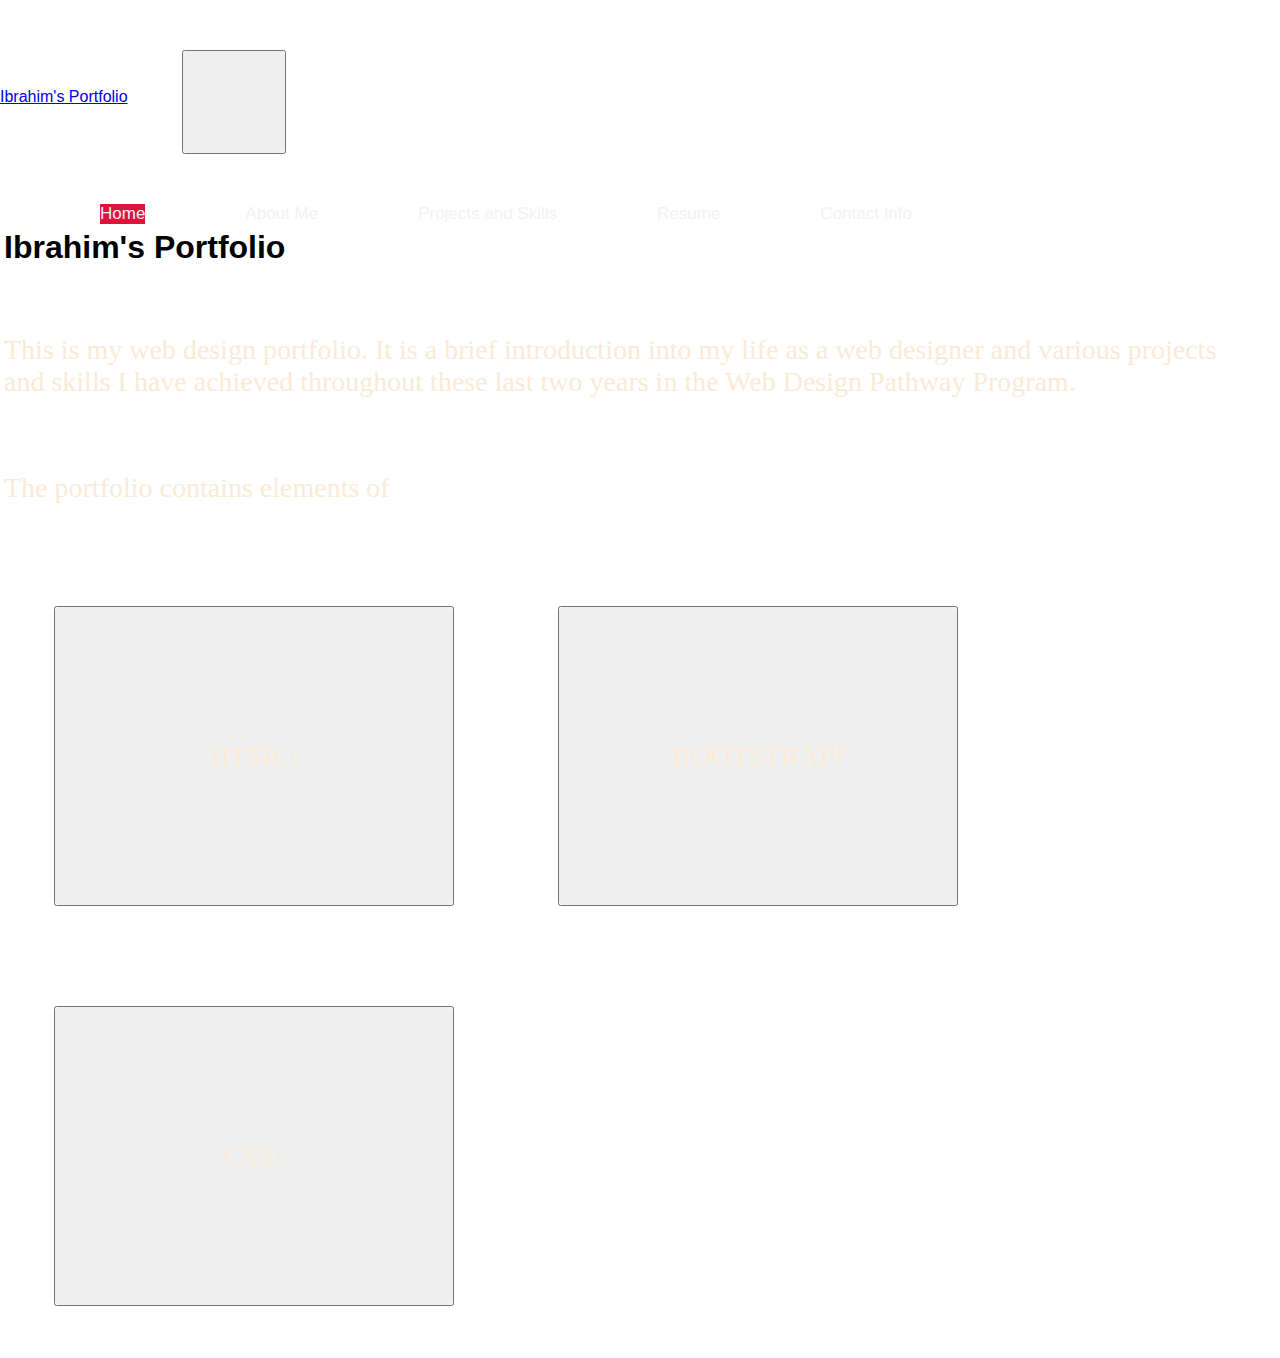
<file: index.html>
<!DOCTYPE html>
<html>

<head>
  <!-- Required meta tags -->
  <meta charset="utf-8">
  <meta name="viewport" content="width=device-width, initial-scale=1">
  <link rel="stylesheet" href="style.css">
  <!-- Bootstrap CSS -->
  <link href="https://cdn.jsdelivr.net/npm/bootstrap@5.2.2/dist/css/bootstrap.min.css" rel="stylesheet"
    integrity="sha384-Zenh87qX5JnK2Jl0vWa8Ck2rdkQ2Bzep5IDxbcnCeuOxjzrPF/et3URy9Bv1WTRi" crossorigin="anonymous">

  <title>Ibu's Portfolio</title>
</head>

<body>
  <!-- navbar -->
  <nav class="navbar navbar-expand-lg navbar-dark bg-dark">
    <div class="container-fluid">
      <a class="navbar-brand" href="#">Ibrahim's Portfolio</a>
      <button class="navbar-toggler" type="button" data-bs-toggle="collapse" data-bs-target="#navbarNavAltMarkup"
        aria-controls="navbarNavAltMarkup" aria-expanded="false" aria-label="Toggle navigation">
        <span class="navbar-toggler-icon"></span>
      </button>
      <div class="collapse navbar-collapse" id="navbarNavAltMarkup">
        <div class="navbar-nav">
          <a class="nav-item nav-link active" aria-current="page" href="index.html">Home</a>
          <a class="nav-item nav-link" href="about.html">About Me</a>
          <a class="nav-item nav-link" href="Projects.html">Projects and Skills</a>
          <a class="nav-item nav-link" href="resume.html">Resume</a>
          <a class="nav-item nav-link" href="contact.html">Contact Info</a>
        </div>
      </div>
    </div>
  </nav>
  <!-- end of navbar -->
  <div class="container-fluid">
    <div class="row text-center">
      <div class="col-lg-12">
        <div class="jumbotron">
          <h1 class="display-1 text-light">Ibrahim's Portfolio</h1>
          <br>
          <p class="my-5 h3">This is my web design portfolio. It is a brief introduction into my life as a web
              designer and various projects <br> and skills I have achieved throughout these last two years in the Web
              Design Pathway Program.</p>
          <br>
          <p class="h4">The portfolio contains elements of </p>
          <br>
        </div>
      </div>
    </div>
    <div class="row text-center">
      <div>
        <button type="button" class="col-lg-3 hpbh rounded bg-primary"><p>HTML!</p></button> 
        <button type="button" class="col-lg-3 hpbh rounded bg-info"><p>BOOTSTRAP!</p></button>
        <button type="button" class="col-lg-3 hpbh rounded bg-primary"><p>CSS!</p></button>
      </div>
    </div>






    <script src="https://cdn.jsdelivr.net/npm/bootstrap@5.0.2/dist/js/bootstrap.bundle.min.js"
      integrity="sha384-MrcW6ZMFYlzcLA8Nl+NtUVF0sA7MsXsP1UyJoMp4YLEuNSfAP+JcXn/tWtIaxVXM"
      crossorigin="anonymous"></script>

</body>

</html>
</file>
<file: style.css>
html, body {
  height: 100%;
  width: 100%;
}

body {
  margin: 0;
  font-family: Arial, Helvetica, sans-serif;
  background-image: url('https://png.pngtree.com/thumb_back/fh260/background/20210130/pngtree-wavy-irregular-gradient-abstract-background-image_549218.jpg');
  background-repeat: no-repeat;
  background-attachment: fixed;  
  background-size: cover;
}

.nav-item {
  float: left;
  color: #f2f2f2;
  text-decoration: none;
  font-size: 17px;
  margin-left: 100px;
}

.nav-item:hover {
  background-color:rebeccapurple;
}

.nav-item.active {
  background-color: crimson;
}

p {
  color:antiquewhite;
  font-size:28px;
  font-family:Cambria, Cochin, Georgia, Times, 'Times New Roman', serif;
}

.row {
  margin:2px; 
  padding: 2px;
}

a img {
  height:30%;
  width:30%;
}

.cimg {
  width: 1366px;
  height: 618px;
}

button {
  margin:50px;
  padding:50px;
}

.hpbh {
  height: 300px;
  width: 400px;
}

.hpbh :hover {
  background-color:blueviolet;
  color:skyblue;
}

button: hover {
  background-color:purple;
  color:blue;
}

.purple {
  background-color:purple;
}
</file>
